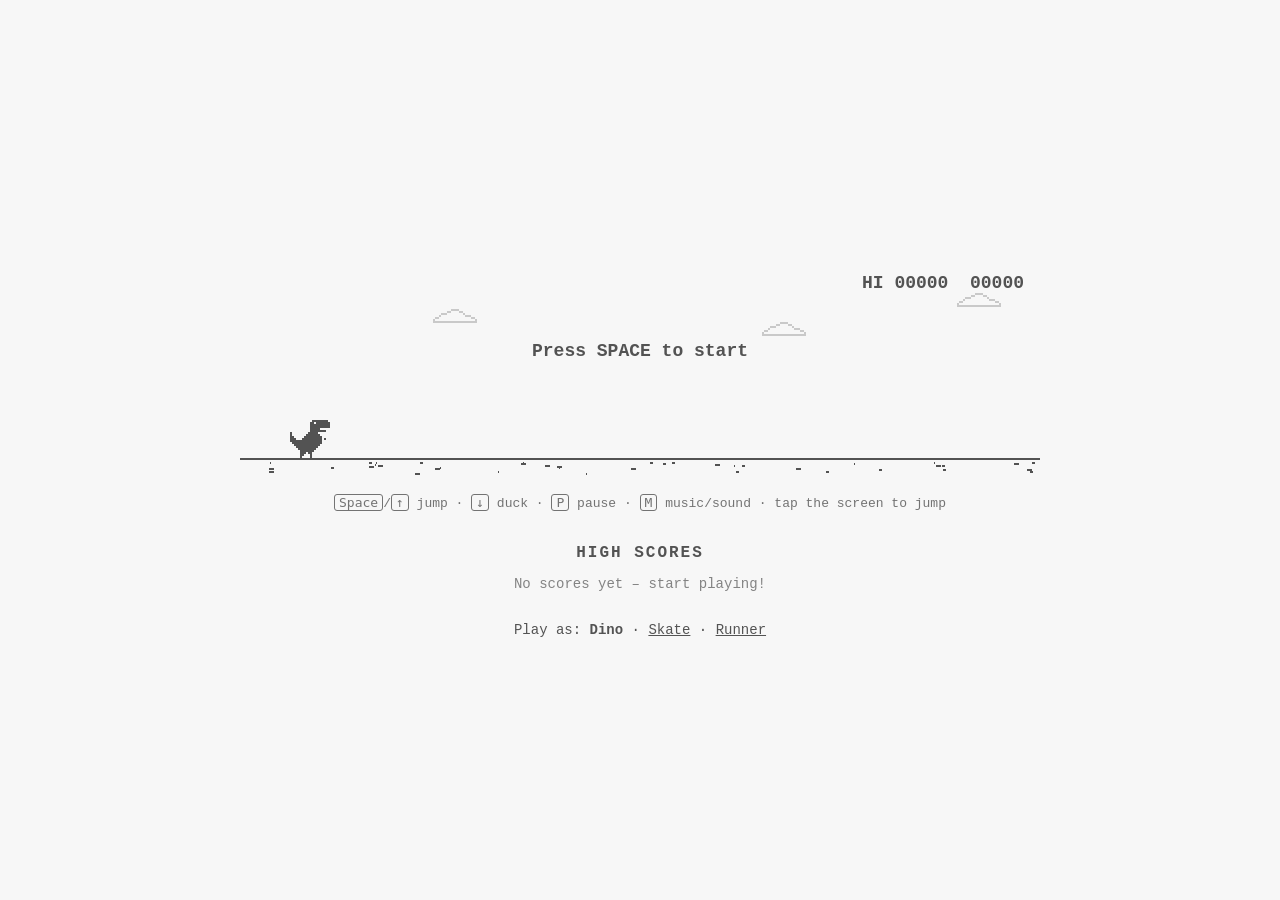
<file: index.html>
<!doctype html>
<html lang="en">
<head>
  <meta charset="utf-8">
  <meta name="viewport" content="width=device-width, initial-scale=1">
  <title>Dino</title>
  <link rel="stylesheet" href="style.css">
</head>
<body>
  <main>
    <canvas id="game" width="800" height="220" aria-label="Dino game"></canvas>
    <p class="help">
      <kbd>Space</kbd>/<kbd>↑</kbd> jump · <kbd>↓</kbd> duck · <kbd>P</kbd> pause · <kbd>M</kbd> music/sound · tap the screen to jump
    </p>
    <section id="board" class="board" aria-live="polite">
      <form id="entry" class="entry" hidden>
        <label for="name">New high score! Enter your name:</label>
        <div class="entry-row">
          <input id="name" name="name" maxlength="12" autocomplete="off" spellcheck="false" required>
          <button type="submit">Save</button>
        </div>
      </form>
      <h2>High scores</h2>
      <ol id="scores"></ol>
      <p id="empty" class="empty">No scores yet – start playing!</p>
    </section>
    <nav class="switch">Play as: <a href="index.html" aria-current="page">Dino</a> · <a href="skate/index.html">Skate</a> · <a href="runner/index.html">Runner</a></nav>
  </main>
  <script src="game.js"></script>
  <script src="themes/dino.js"></script>
</body>
</html>
</file>
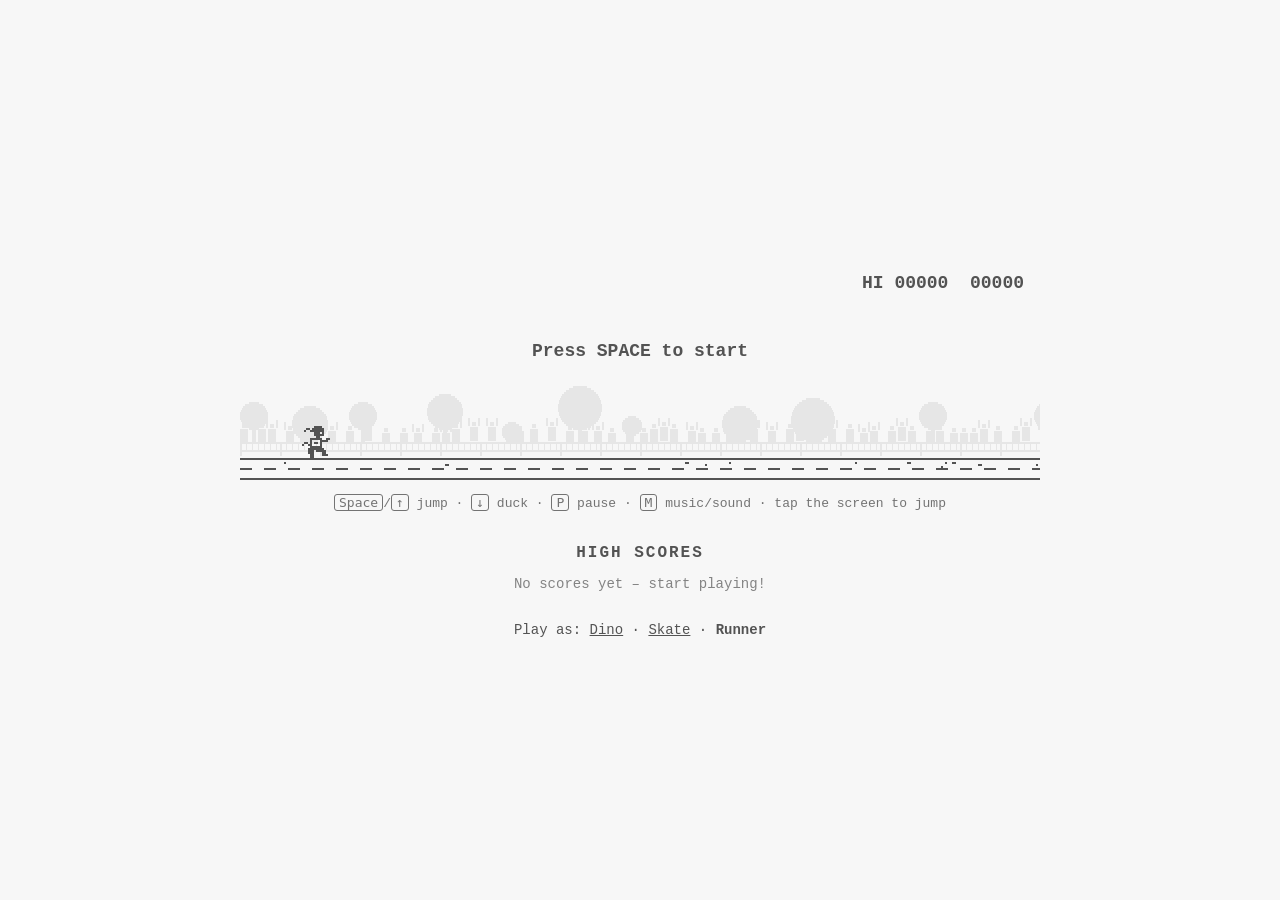
<file: runner/index.html>
<!doctype html>
<html lang="en">
<head>
  <meta charset="utf-8">
  <meta name="viewport" content="width=device-width, initial-scale=1">
  <title>Runner</title>
  <link rel="stylesheet" href="../style.css">
</head>
<body>
  <main>
    <canvas id="game" width="800" height="220" aria-label="Runner game"></canvas>
    <p class="help">
      <kbd>Space</kbd>/<kbd>↑</kbd> jump · <kbd>↓</kbd> duck · <kbd>P</kbd> pause · <kbd>M</kbd> music/sound · tap the screen to jump
    </p>
    <section id="board" class="board" aria-live="polite">
      <form id="entry" class="entry" hidden>
        <label for="name">New high score! Enter your name:</label>
        <div class="entry-row">
          <input id="name" name="name" maxlength="12" autocomplete="off" spellcheck="false" required>
          <button type="submit">Save</button>
        </div>
      </form>
      <h2>High scores</h2>
      <ol id="scores"></ol>
      <p id="empty" class="empty">No scores yet – start playing!</p>
    </section>
    <nav class="switch">Play as: <a href="../index.html">Dino</a> · <a href="../skate/index.html">Skate</a> · <a href="../runner/index.html" aria-current="page">Runner</a></nav>
  </main>
  <script src="../game.js"></script>
  <script src="../themes/runner.js"></script>
</body>
</html>
</file>
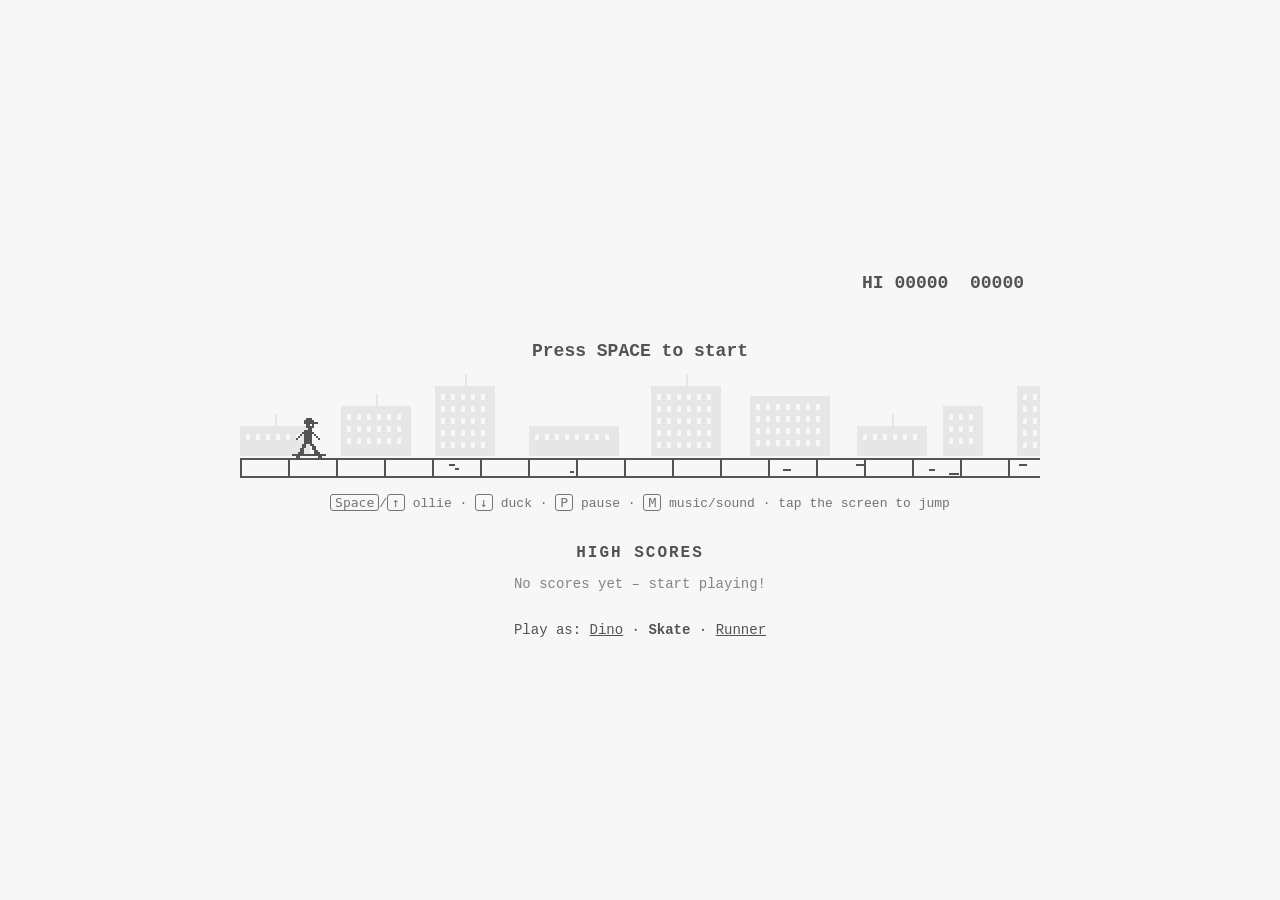
<file: skate/index.html>
<!doctype html>
<html lang="en">
<head>
  <meta charset="utf-8">
  <meta name="viewport" content="width=device-width, initial-scale=1">
  <title>Skate</title>
  <link rel="stylesheet" href="../style.css">
</head>
<body>
  <main>
    <canvas id="game" width="800" height="220" aria-label="Skate game"></canvas>
    <p class="help">
      <kbd>Space</kbd>/<kbd>↑</kbd> ollie · <kbd>↓</kbd> duck · <kbd>P</kbd> pause · <kbd>M</kbd> music/sound · tap the screen to jump
    </p>
    <section id="board" class="board" aria-live="polite">
      <form id="entry" class="entry" hidden>
        <label for="name">New high score! Enter your name:</label>
        <div class="entry-row">
          <input id="name" name="name" maxlength="12" autocomplete="off" spellcheck="false" required>
          <button type="submit">Save</button>
        </div>
      </form>
      <h2>High scores</h2>
      <ol id="scores"></ol>
      <p id="empty" class="empty">No scores yet – start playing!</p>
    </section>
    <nav class="switch">Play as: <a href="../index.html">Dino</a> · <a href="../skate/index.html" aria-current="page">Skate</a> · <a href="../runner/index.html">Runner</a></nav>
  </main>
  <script src="../game.js"></script>
  <script src="../themes/skate.js"></script>
</body>
</html>
</file>
<file: style.css>
:root {
  --bg: #f7f7f7;
  --fg: #535353;
}

* { box-sizing: border-box; }

html, body {
  margin: 0;
  height: 100%;
  background: var(--bg);
  color: var(--fg);
  font-family: "Courier New", monospace;
  transition: background 0.6s, color 0.6s;
}

body.night {
  --bg: #202124;
  --fg: #c4c4c4;
}

main {
  min-height: 100%;
  display: flex;
  flex-direction: column;
  align-items: center;
  justify-content: center;
  padding: 16px;
}

canvas {
  width: 100%;
  max-width: 800px;
  image-rendering: pixelated;
  touch-action: manipulation;
  user-select: none;
}

.help {
  font-size: 13px;
  text-align: center;
  opacity: 0.8;
}

kbd {
  border: 1px solid currentColor;
  border-radius: 3px;
  padding: 0 4px;
}

.board {
  width: 100%;
  max-width: 360px;
  margin-top: 8px;
}

.board.hidden { visibility: hidden; }

.board h2 {
  font-size: 16px;
  letter-spacing: 2px;
  text-transform: uppercase;
  text-align: center;
  margin: 12px 0 8px;
}

.board ol {
  margin: 0;
  padding: 0;
  list-style: none;
  counter-reset: rank;
}

.board li {
  counter-increment: rank;
  display: flex;
  gap: 8px;
  padding: 2px 6px;
  font-size: 15px;
}

.board li::before {
  content: counter(rank) ".";
  width: 2.5ch;
  text-align: right;
}

.board li .name { flex: 1; overflow: hidden; text-overflow: ellipsis; white-space: nowrap; }
.board li .score { font-weight: bold; }

.board li.latest {
  background: var(--fg);
  color: var(--bg);
}

.empty { text-align: center; font-size: 14px; opacity: 0.7; }

.entry {
  border: 2px solid var(--fg);
  padding: 10px 12px;
}

.entry label { display: block; font-weight: bold; margin-bottom: 6px; }

.entry-row { display: flex; gap: 8px; }

.entry input,
.entry button {
  font: inherit;
  font-size: 16px;
  color: var(--fg);
  background: var(--bg);
  border: 2px solid var(--fg);
  padding: 4px 8px;
}

.entry input { flex: 1; min-width: 0; text-transform: uppercase; }
.entry button { cursor: pointer; font-weight: bold; }
.entry button:hover { background: var(--fg); color: var(--bg); }

.switch {
  margin-top: 16px;
  font-size: 14px;
}

.switch a { color: inherit; }

.switch a[aria-current] {
  font-weight: bold;
  text-decoration: none;
}
</file>
